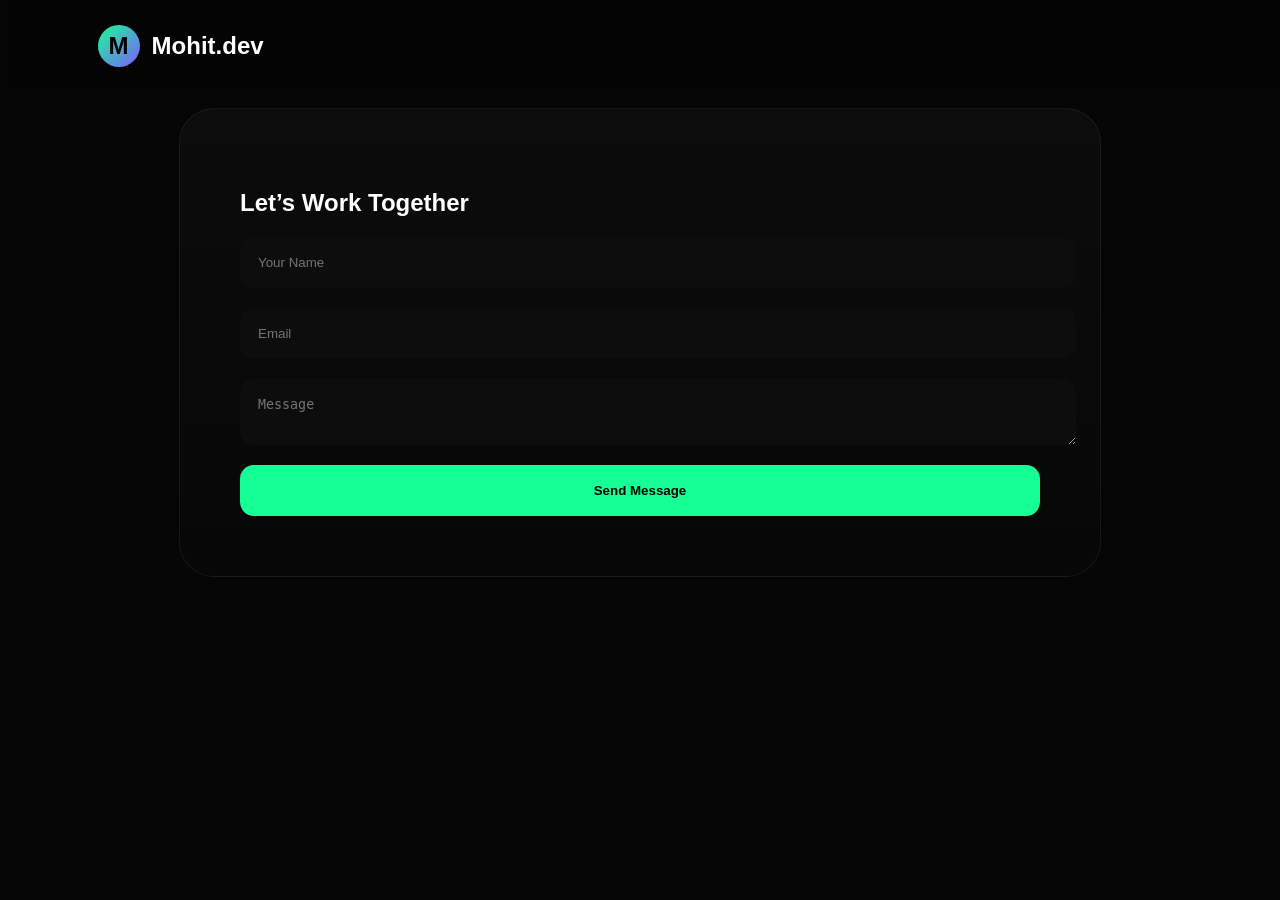
<file: contact.html>
<!-- =========================================
5. CONTACT.HTML
========================================= -->

<!DOCTYPE html>
<html lang="en">

<head>

<meta charset="UTF-8">

<meta name="viewport"
content="width=device-width, initial-scale=1.0">

<title>Contact | Mohit</title>

<link rel="stylesheet" href="style.css">

</head>

<body>

<header class="navbar">

    <div class="logo">

        <div class="logo-circle">
            M
        </div>

        Mohit.dev

    </div>

</header>

<section class="contact-section">

    <div class="contact-box">

        <h2>
            Let’s Work Together
        </h2>

        <form>

            <input type="text"
            placeholder="Your Name">

            <input type="email"
            placeholder="Email">

            <textarea
            placeholder="Message"></textarea>

            <button type="submit">

                Send Message

            </button>

        </form>

    </div>

</section>

</body>
</html>
</file>
<file: style.css>
<!-- =========================================
STYLE.CSS
========================================= -->

*{
    margin:0;
    padding:0;
    box-sizing:border-box;
}

body{

    background:#050505;

    color:#fff;

    font-family:'Inter',sans-serif;

    overflow-x:hidden;
}

.navbar{

    width:100%;

    padding:25px 7%;

    display:flex;

    justify-content:space-between;
    align-items:center;

    position:fixed;

    top:0;

    background:rgba(5,5,5,.75);

    backdrop-filter:blur(15px);

    z-index:999;
}

.logo{

    display:flex;

    align-items:center;

    gap:12px;

    font-size:24px;

    font-weight:800;
}

.logo-circle{

    width:42px;
    height:42px;

    border-radius:50%;

    background:
    linear-gradient(135deg,
    #16ff94,
    #7f5cff);

    display:flex;
    justify-content:center;
    align-items:center;

    color:#000;
}

nav{

    display:flex;

    gap:30px;

    align-items:center;
}

nav a{

    color:#d5d5d5;

    text-decoration:none;
}

.nav-btn{

    padding:14px 22px;

    background:#fff;

    color:#000;

    border-radius:14px;
}

.hero{

    min-height:100vh;

    padding:150px 7% 80px;

    display:grid;

    grid-template-columns:1.1fr .9fr;

    gap:70px;

    align-items:center;
}

.available{

    display:inline-flex;

    align-items:center;

    gap:10px;

    padding:10px 18px;

    border-radius:100px;

    background:rgba(255,255,255,.03);

    margin-bottom:30px;
}

.available span{

    width:10px;
    height:10px;

    border-radius:50%;

    background:#16ff94;
}

.hero h1{

    font-size:95px;

    line-height:1;
}

.hero h1 span{

    color:#16ff94;
}

.hero p{

    color:#9f9f9f;

    line-height:1.9;

    margin:30px 0;
}

.hero-buttons{

    display:flex;

    gap:20px;
}

.primary-btn,
.secondary-btn{

    padding:18px 32px;

    border-radius:18px;

    text-decoration:none;
}

.primary-btn{

    background:#fff;

    color:#000;
}

.secondary-btn{

    border:1px solid rgba(255,255,255,.08);

    color:#fff;
}

.profile-card{

    width:100%;
    max-width:480px;

    height:600px;

    overflow:hidden;

    border-radius:40px;

    border:1px solid rgba(255,255,255,.08);
}

.profile-card img{

    width:100%;
    height:100%;

    object-fit:cover;
}

.stack-section,
.projects-grid,
.certificate-grid,
.contact-section,
.about-grid{

    padding:100px 7%;
}

.section-title{

    text-align:center;

    margin-bottom:60px;
}

.stack-grid,
.projects-grid,
.certificate-grid{

    display:grid;

    grid-template-columns:repeat(3,1fr);

    gap:30px;
}

.stack-card,
.project-card,
.certificate-card{

    padding:35px;

    border-radius:30px;

    background:
    linear-gradient(to bottom,
    rgba(255,255,255,.03),
    rgba(255,255,255,.01));

    border:1px solid rgba(255,255,255,.06);
}

.project-card img,
.certificate-card img{

    width:100%;

    border-radius:20px;

    margin-bottom:20px;
}

.contact-box{

    max-width:800px;

    margin:auto;

    padding:60px;

    border-radius:35px;

    background:
    linear-gradient(to bottom,
    rgba(255,255,255,.03),
    rgba(255,255,255,.01));

    border:1px solid rgba(255,255,255,.06);
}

form{

    display:flex;

    flex-direction:column;

    gap:20px;
}

input,
textarea{

    width:100%;

    padding:18px;

    background:#0d0d0d;

    border:none;

    border-radius:14px;

    color:#fff;
}

button{

    padding:18px;

    border:none;

    border-radius:14px;

    background:#16ff94;

    font-weight:700;

    cursor:pointer;
}

/* RESPONSIVE */

@media(max-width:992px){

    .hero,
    .stack-grid,
    .projects-grid,
    .certificate-grid,
    .about-grid{

        grid-template-columns:1fr;
    }

    .hero h1{

        font-size:60px;
    }
}

@media(max-width:768px){

    nav{
        display:none;
    }

    .hero{

        padding-top:140px;
    }

    .hero h1{

        font-size:48px;
    }

    .hero-buttons{

        flex-direction:column;
    }

    .primary-btn,
    .secondary-btn{

        width:100%;

        text-align:center;
    }
}
</file>
